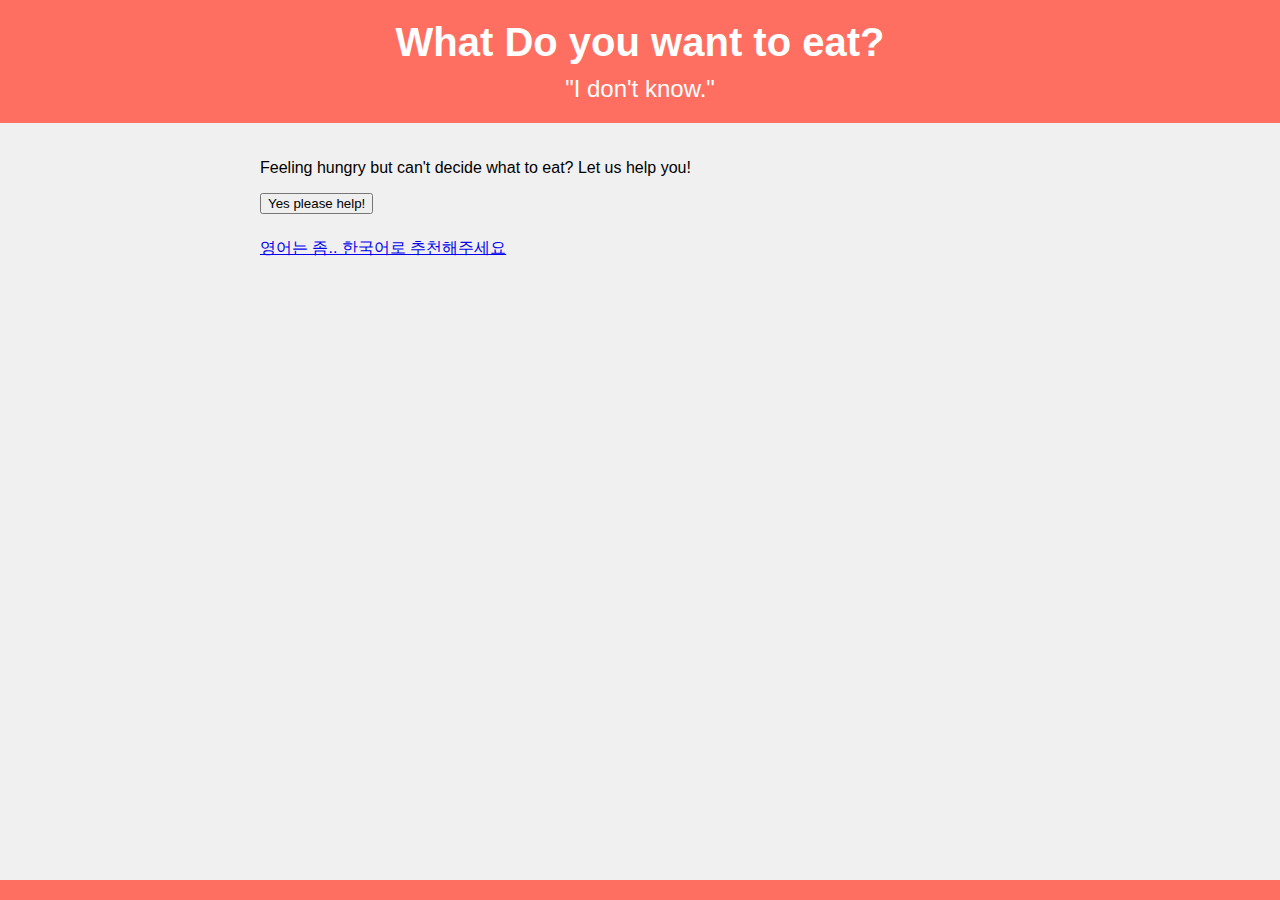
<file: index.html>
<!DOCTYPE html>
<html lang="en">

<head>
    <meta charset="UTF-8">
    <meta name="viewport" content="width=device-width, initial-scale=1.0">
    <!-- Font Awesome Icon Library -->
    <link
      rel="stylesheet"
      href="https://cdnjs.cloudflare.com/ajax/libs/font-awesome/4.7.0/css/font-awesome.min.css"
    />
    <title>What do you want to eat?</title>
    <link rel="stylesheet" href="styles.css">
</head>

<body>
    <header>
        <h1>What Do you want to eat?</h1>
        <h2> "I don't know." </h2>
    </header>

    <main>
        <section>
            <p>Feeling hungry but can't decide what to eat? Let us help you!</p>
            <button onclick="recommendFood()"> Yes please help!</button>
            <p id="recommendation"></p>
        </section>

        <div>
            <a href="kor_ver.html" class="button" > 영어는 좀.. 한국어로 추천해주세요 </a>
        </div>
    </main>

    <footer>

    </footer>
    <script>
        function recommendFood() {
            var foods = ["Pizza", "Sushi", "Tacos", "Burgers", "Salad", "Chicken", "Ramen"];
            var randomFood = foods[Math.floor(Math.random() * foods.length)];
            document.getElementById("recommendation").innerHTML = "You should eat " + randomFood + "!";
        }
    </script>
</body>

</html>
</file>
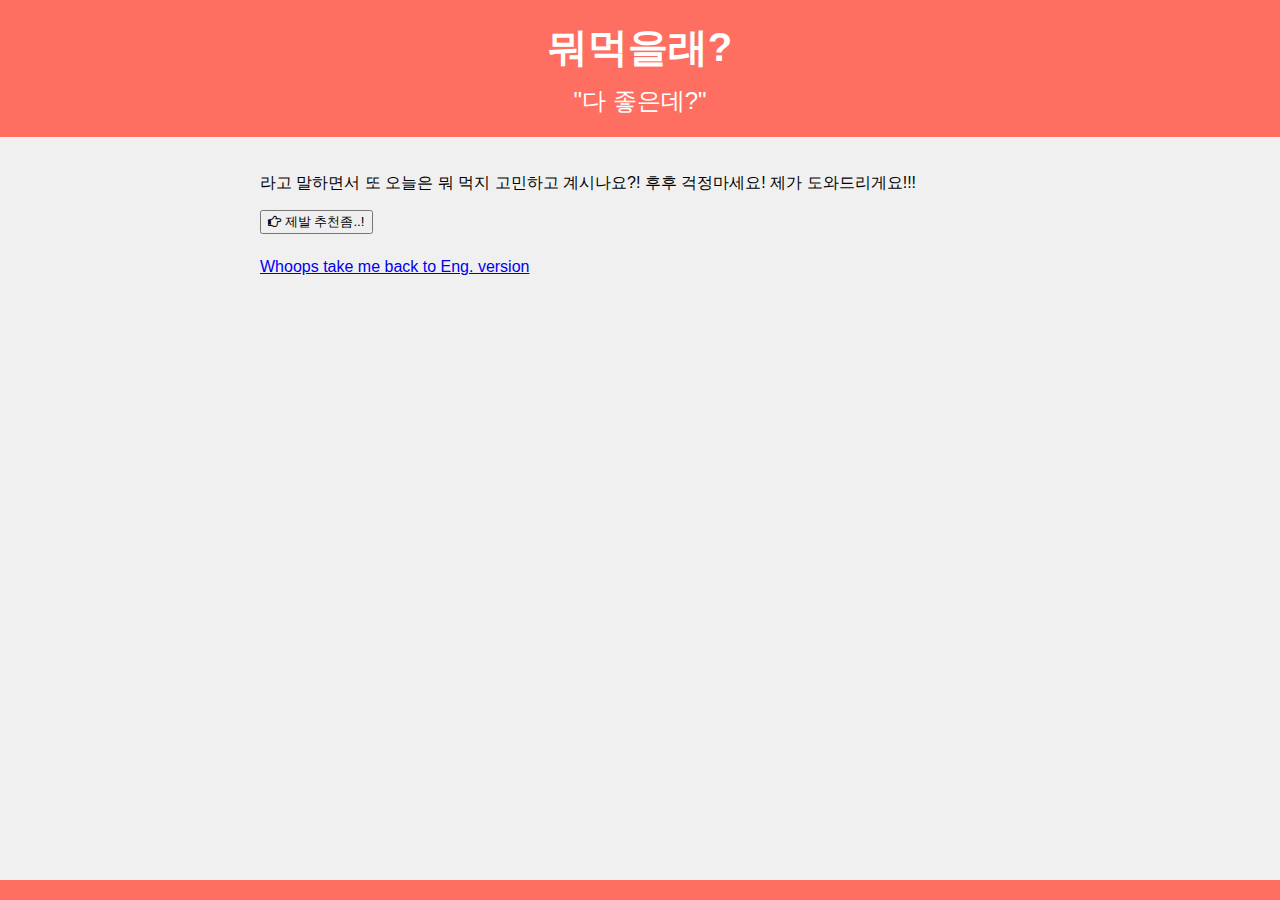
<file: kor_ver.html>
<!DOCTYPE html>
<html lang="ko">

<head>
    <meta charset="UTF-8">
    <meta name="viewport" content="width=device-width, initial-scale=1.0">

    <!-- Font Awesome Icon Library -->
    <link
      rel="stylesheet"
      href="https://cdnjs.cloudflare.com/ajax/libs/font-awesome/4.7.0/css/font-awesome.min.css"
    />

    <title> 뭐먹을래?</title>
    <link rel="stylesheet" href="styles.css">
</head>

<body>
    <header>
        <h1>뭐먹을래?</h1>
        <h2>"다 좋은데?"</h2>
    </header>

    <main>
        <section>
            <p>라고 말하면서 또 오늘은 뭐 먹지 고민하고 계시나요?!
                후후 걱정마세요! 제가 도와드리게요!!!
            </p>
            <button onclick="recommendFood()"><i class="fa fa-hand-o-right" aria-hidden="true"></i> 제발 추천좀..!</button>
            <p id="recommendation"></p>
        </section>

        <div>
            <a href="index.html" class="button" >Whoops take me back to Eng. version </a>
        </div>
    </main>

    <footer>

    </footer>
    <script>
        function recommendFood() {
            var foods = ["피자", "초밥", "타코", "햄버거", "샐러드", "치킨", "쌀국수"];
            var randomFood = foods[Math.floor(Math.random() * foods.length)];
            document.getElementById("recommendation").innerHTML = randomFood + " 어때요!?!";
        }
    </script>
</body>

</html>
</file>
<file: styles.css>
body {
  font-family: 'Arial', sans-serif;
  background-color: #f0f0f0;
  margin: 0;
  padding: 0;
  display: flex;
  flex-direction: column;
  align-items: center;
}

header {
  background-color: #ff6f61;
  color: white;
  padding: 20px;
  width: 100%;
  text-align: center;
}

header h1 {
  margin: 0;
  font-size: 2.5em;
}

header h2 {
  margin: 10px 0 0;
  font-size: 1.5em;
  font-weight: 300;
}

main {
  flex: 1;
  width: 100%;
  max-width: 800px;
  padding: 20px;
  box-sizing: border-box;
}

.intro {
  background: white;
  padding: 20px;
  margin-bottom: 20px;
  border-radius: 8px;
  box-shadow: 0 0 10px rgba(0, 0, 0, 0.1);
  text-align: center;
}

.intro p {
  font-size: 1.2em;
  color: #333;
}

.recommend-btn {
  background-color: #ff6f61;
  color: white;
  border: none;
  padding: 10px 20px;
  font-size: 1.2em;
  border-radius: 5px;
  cursor: pointer;
  transition: background-color 0.3s;
}

.recommend-btn:hover {
  background-color: #ff3b2f;
}

#recommendation {
  font-size: 1.5em;
  margin-top: 20px;
  color: #333;
}

.food-list {
  background: white;
  padding: 20px;
  border-radius: 8px;
  box-shadow: 0 0 10px rgba(0, 0, 0, 0.1);
}

.food-list h3 {
  margin-top: 0;
  font-size: 1.8em;
  color: #ff6f61;
}

#foodList {
  list-style-type: none;
  padding: 0;
}

#foodList li {
  display: flex;
  justify-content: space-between;
  align-items: center;
  padding: 10px 0;
  border-bottom: 1px solid #ddd;
}

#foodList li:last-child {
  border-bottom: none;
}

#newFood {
  width: calc(100% - 80px);
  padding: 10px;
  font-size: 1em;
  border: 1px solid #ddd;
  border-radius: 4px;
}

.add-btn {
  background-color: #4caf50;
  color: white;
  border: none;
  padding: 10px 20px;
  font-size: 1em;
  border-radius: 5px;
  cursor: pointer;
  margin-left: 10px;
  transition: background-color 0.3s;
}

.add-btn:hover {
  background-color: #45a049;
}

.delete-btn {
  background-color: #f44336;
  color: white;
  border: none;
  padding: 5px 10px;
  font-size: 0.9em;
  border-radius: 4px;
  cursor: pointer;
  transition: background-color 0.3s;
}

.delete-btn:hover {
  background-color: #e53935;
}

footer {
  background-color: #ff6f61;
  color: white;
  width: 100%;
  text-align: center;
  padding: 10px 0;
  position: fixed;
  bottom: 0;
}
</file>
